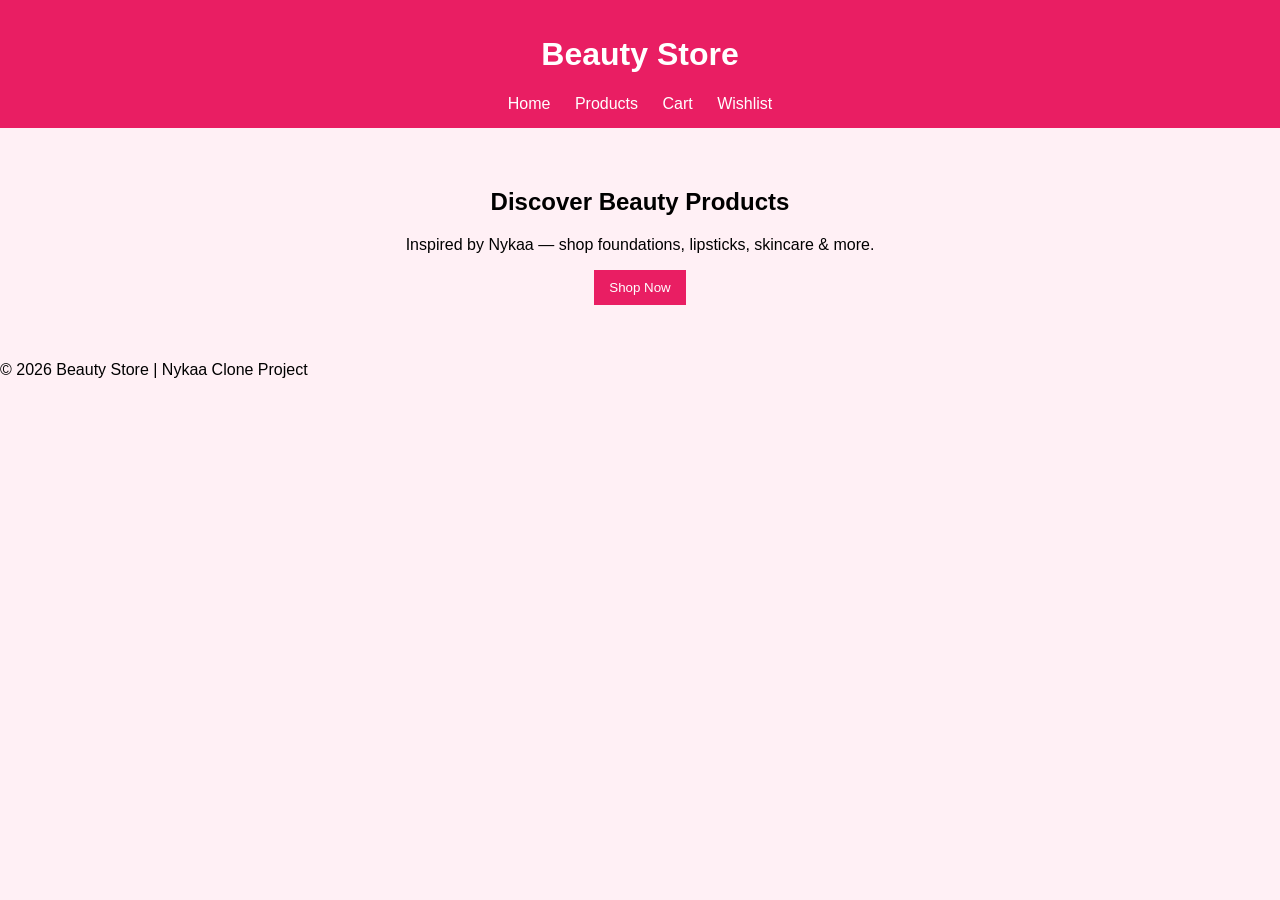
<file: index.html>
<!DOCTYPE html>
<html lang="en">
<head>
  <meta charset="UTF-8">
  <title>Beauty Store - Nykaa Clone</title>
  <link rel="stylesheet" href="style.css">
</head>
<body>
  <header>
    <h1>Beauty Store</h1>
    <nav>
      <a href="index.html">Home</a>
      <a href="products.html">Products</a>
      <a href="cart.html">Cart</a>
      <a href="wishlist.html">Wishlist</a>
    </nav>
  </header>

  <section class="hero">
    <h2>Discover Beauty Products</h2>
    <p>Inspired by Nykaa — shop foundations, lipsticks, skincare & more.</p>
    <a href="products.html"><button>Shop Now</button></a>
  </section>

  <footer>
    <p>© 2026 Beauty Store | Nykaa Clone Project</p>
  </footer>
</body>
</html>
</file>
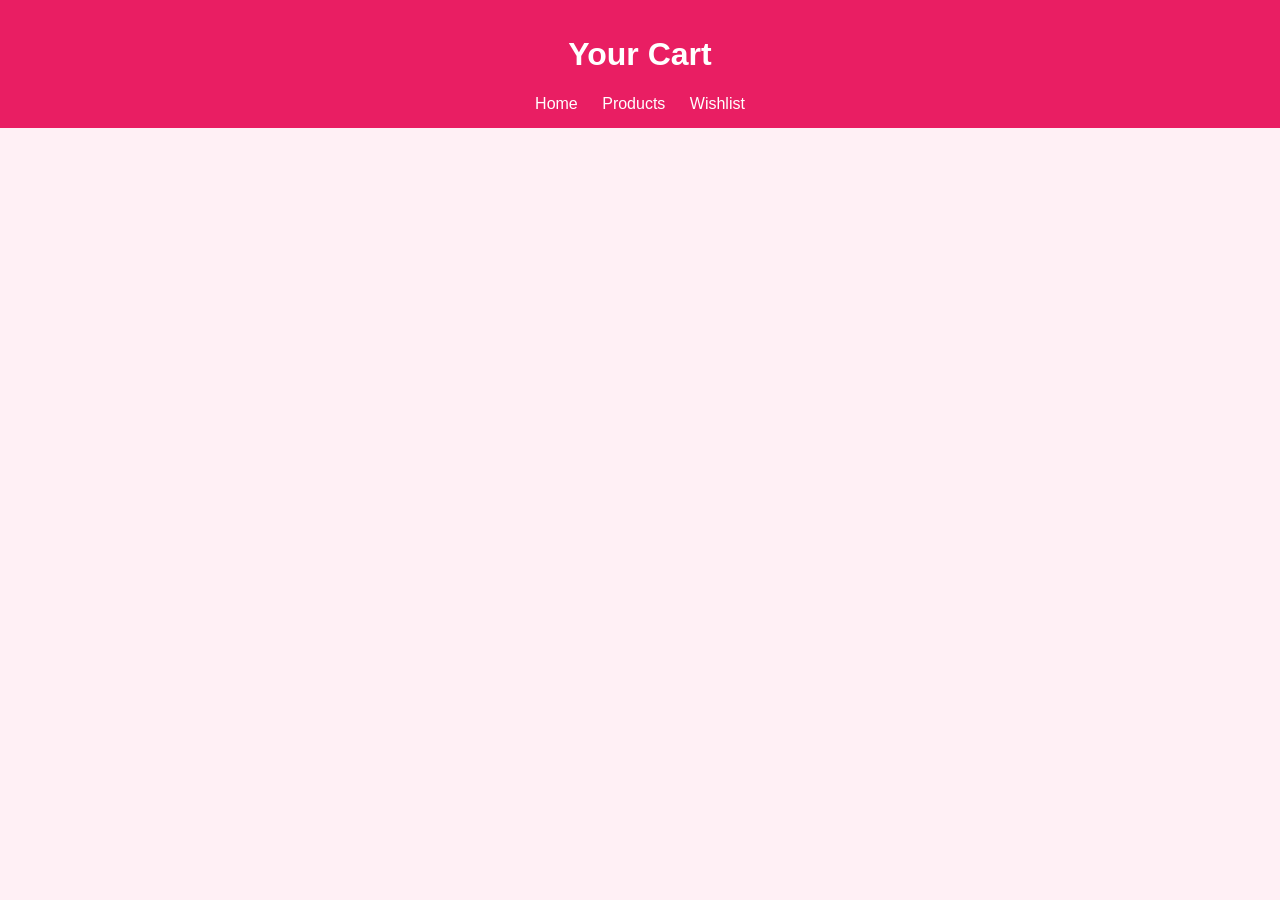
<file: cart.html>
<!DOCTYPE html>
<html lang="en">
<head>
  <meta charset="UTF-8">
  <title>Cart - Beauty Store</title>
  <link rel="stylesheet" href="style.css">
</head>
<body>
  <header>
    <h1>Your Cart</h1>
    <nav>
      <a href="index.html">Home</a>
      <a href="products.html">Products</a>
      <a href="wishlist.html">Wishlist</a>
    </nav>
  </header>

  <section id="cartItems"></section>

  <script src="script.js"></script>
</body>
</html>
</file>
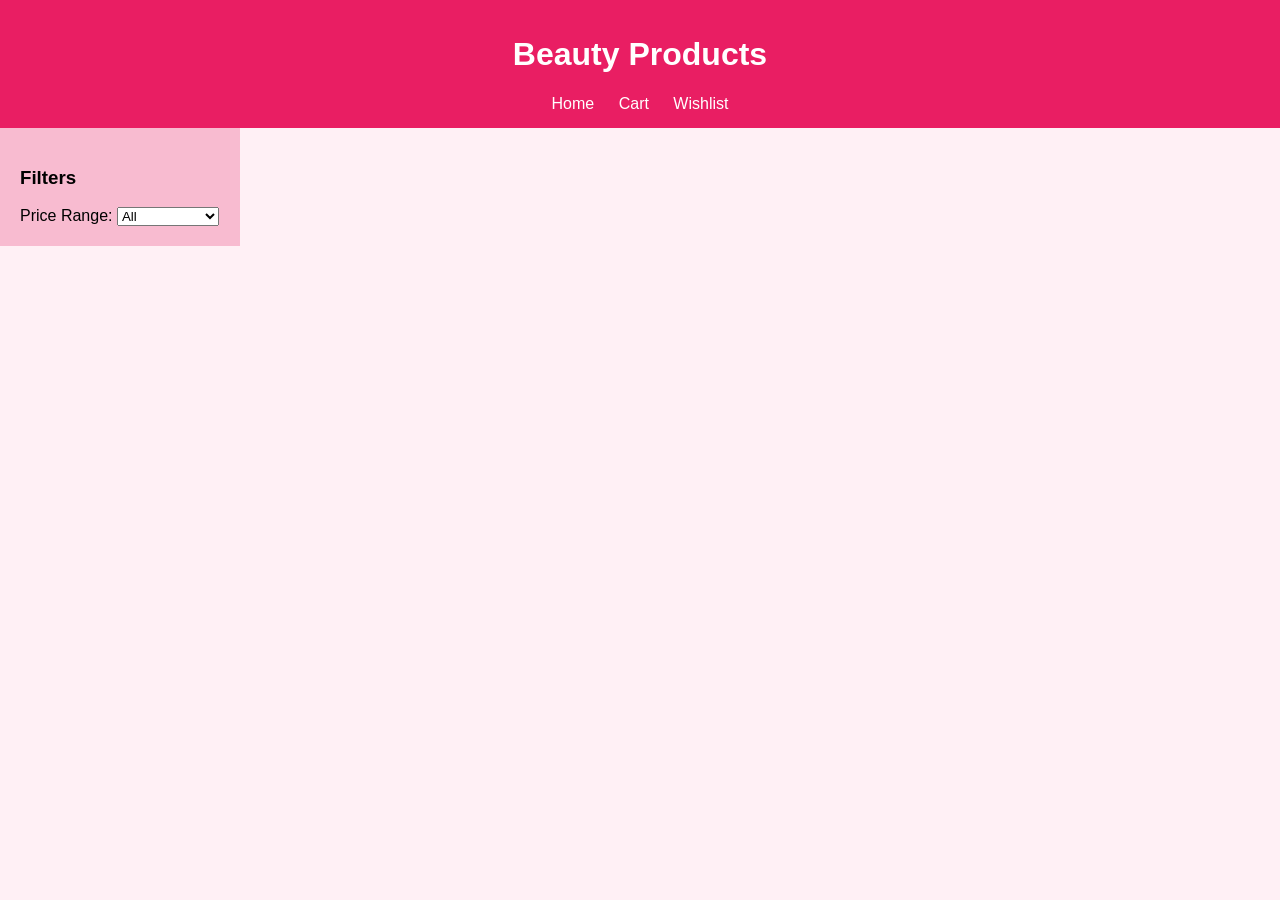
<file: products.html>
<!DOCTYPE html>
<html lang="en">
<head>
  <meta charset="UTF-8">
  <title>Products - Beauty Store</title>
  <link rel="stylesheet" href="style.css">
</head>
<body>
  <header>
    <h1>Beauty Products</h1>
    <nav>
      <a href="index.html">Home</a>
      <a href="cart.html">Cart</a>
      <a href="wishlist.html">Wishlist</a>
    </nav>
  </header>

  <aside class="filters">
    <h3>Filters</h3>
    <label>Price Range:</label>
    <select id="priceFilter" onchange="applyFilter()">
      <option value="">All</option>
      <option value="low">Under ₹500</option>
      <option value="mid">₹500 - ₹1000</option>
      <option value="high">Above ₹1000</option>
    </select>
  </aside>

  <section id="results"></section>

  <script src="script.js"></script>
</body>
</html>
</file>
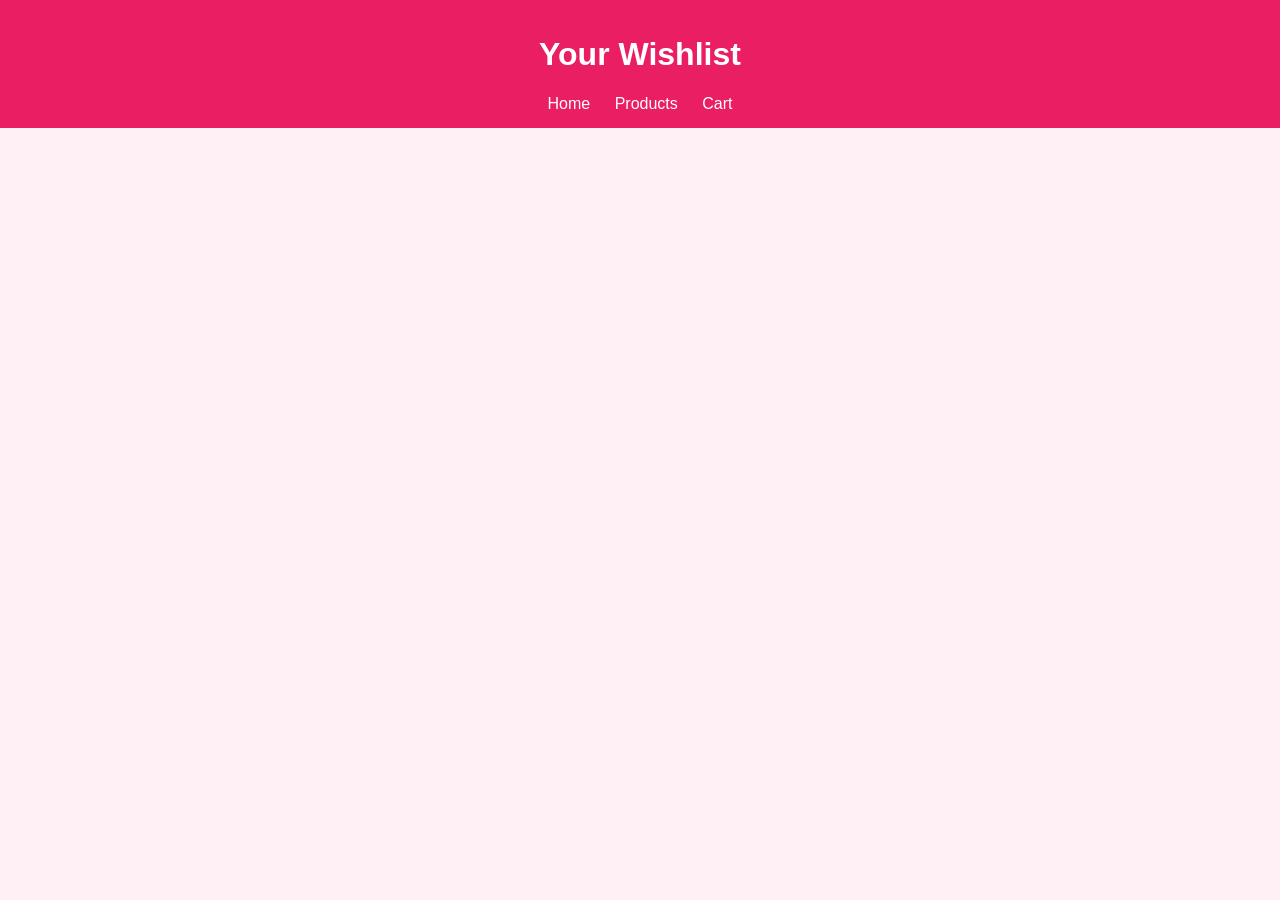
<file: wishlist.html>
<!DOCTYPE html>
<html lang="en">
<head>
  <meta charset="UTF-8">
  <title>Wishlist - Beauty Store</title>
  <link rel="stylesheet" href="style.css">
</head>
<body>
  <header>
    <h1>Your Wishlist</h1>
    <nav>
      <a href="index.html">Home</a>
      <a href="products.html">Products</a>
      <a href="cart.html">Cart</a>
    </nav>
  </header>

  <section id="wishlistItems"></section>

  <script src="script.js"></script>
</body>
</html>
</file>
<file: style.css>
body { font-family: 'Segoe UI', sans-serif; margin: 0; background: #fff0f5; }
header { background: #e91e63; color: #fff; padding: 15px; text-align: center; }
nav a { color: #fff; margin: 0 10px; text-decoration: none; }
.hero { text-align: center; padding: 40px; }
button { background: #e91e63; color: #fff; border: none; padding: 10px 15px; cursor: pointer; }
button:hover { background: #c2185b; }
.filters { background: #f8bbd0; padding: 20px; width: 200px; float: left; }
#results, #cartItems, #wishlistItems { display: flex; flex-wrap: wrap; justify-content: center; margin: 20px; }
.product-card { border: 1px solid #ccc; margin: 10px; padding: 15px; width: 220px; background: #fff; border-radius: 8px; transition: transform 0.2s; }
.product-card:hover { transform: scale(1.05); }
.product-card img { width: 100%; border-radius: 5px; }
.cart-btn, .wishlist-btn { background: #ff4081; color: #fff; border: none; padding: 5px; margin-top: 5px; cursor: pointer; }
</file>
